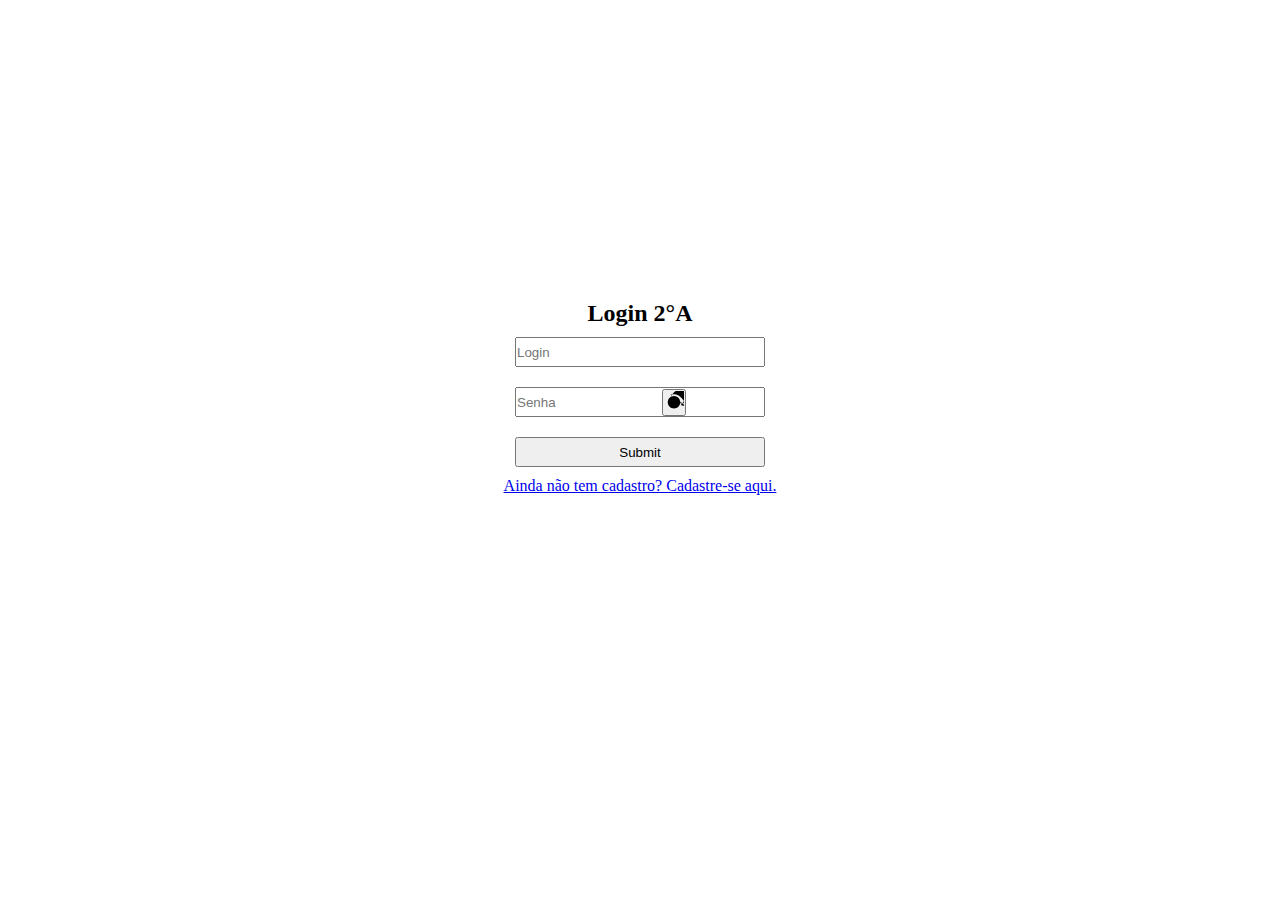
<file: index.html>
<!DOCTYPE html>
<html lang="pt-br">

<head>
  <meta charset="UTF-8" />
  <meta name="viewport" content="width=device-width, initial-scale=1.0, maximum-scale=1.0" />
  <title>Tela de Login</title>
  
  <style>
    * {
      box-sizing: border-box;
      margin:0;
      padding:0;
    }

body {
  width: 100%;
  height: 100%;
  background-image: url('https://sesidf.org.br/wp-content/uploads/2023/09/selo-SESI.png');
  background-size: contain;
  background-position: center;
    }

    form {
      width: 300px;
      margin: 300px auto;
      text-align: center;
    }

    input {
      display: inline-block;
      margin: 10px auto;
      width: 250px;
      height: 30px;
    }

    #senha {
      padding-right: 35px;
    }

 .olho {
    position: absolute;
    top: 389px;
    right: 594px;
  }
  </style>
</head>

<body>
  <form>


    <h2>Login 2°A</h2>
    <input type="text" placeholder="Login" id="login">
    <input type="password" placeholder="Senha" id="senha">
    <button type="button" class="olho" onclick="mostrarSenha()"><svg xmlns="http://www.w3.org/2000/svg" width="20" height="20" fill="currentColor" class="bi bi-eye-slash" viewBox="0 0 16 16">
  <path d="M13.359 11.238C15.06 9.72 16 8 16 8s-3-5.5-8-5.5a7.028 7.028 0 0 0-2.79.588l.77.77a8.962 8.962 0 0 1 4.153-4.334c2.121-1.849 3.347-2.543 5.482-3.013a1.139 1.139 0 0 1 .816-.494A1.793 1.793 0 0 1 18.8 8c0 .841-.688 2-2 2-.657 0-1.238-.177-1.618-.504l-.708.709a9.174 9.174 0 0 1-2.767-1.685c-.16-.123-.333-.234-.514-.329a11.197 11.197 0 0 1 5.914 4.026zM8 14c-2.673 0-5-2.327-5-5s2.327-5 5-5 5 2.327 5 5-2.327 5-5 5z"/>
</svg></button>
    <input type="submit" onclick="logar(); return false;">
    <br>
    <a href="Cadastrar.html">Ainda não tem cadastro? Cadastre-se aqui.</a>


    <script>
      function logar() {
        var login = document.getElementById('login').value;
        var senha = document.getElementById('senha').value;

        var nome = localStorage.getItem('nome');
        var loginArmazenado = localStorage.getItem('login');
        var senhaArmazenada = localStorage.getItem('senha');

        if (login == loginArmazenado && senha == senhaArmazenada) {
          alert("Login efetuado com sucesso, " + nome + "!");

          location.href = "inicio.html";
        } else {
          alert("Login ou senha incorretos!");
        }
      }

      function mostrarSenha() {
        var senha = document.getElementById('senha');

        if (senha.type === "password") {
          senha.type = "text";
        } else {
          senha.type = "password";
        }
      }
    </script>

  </form>
</body>

</html>
</file>
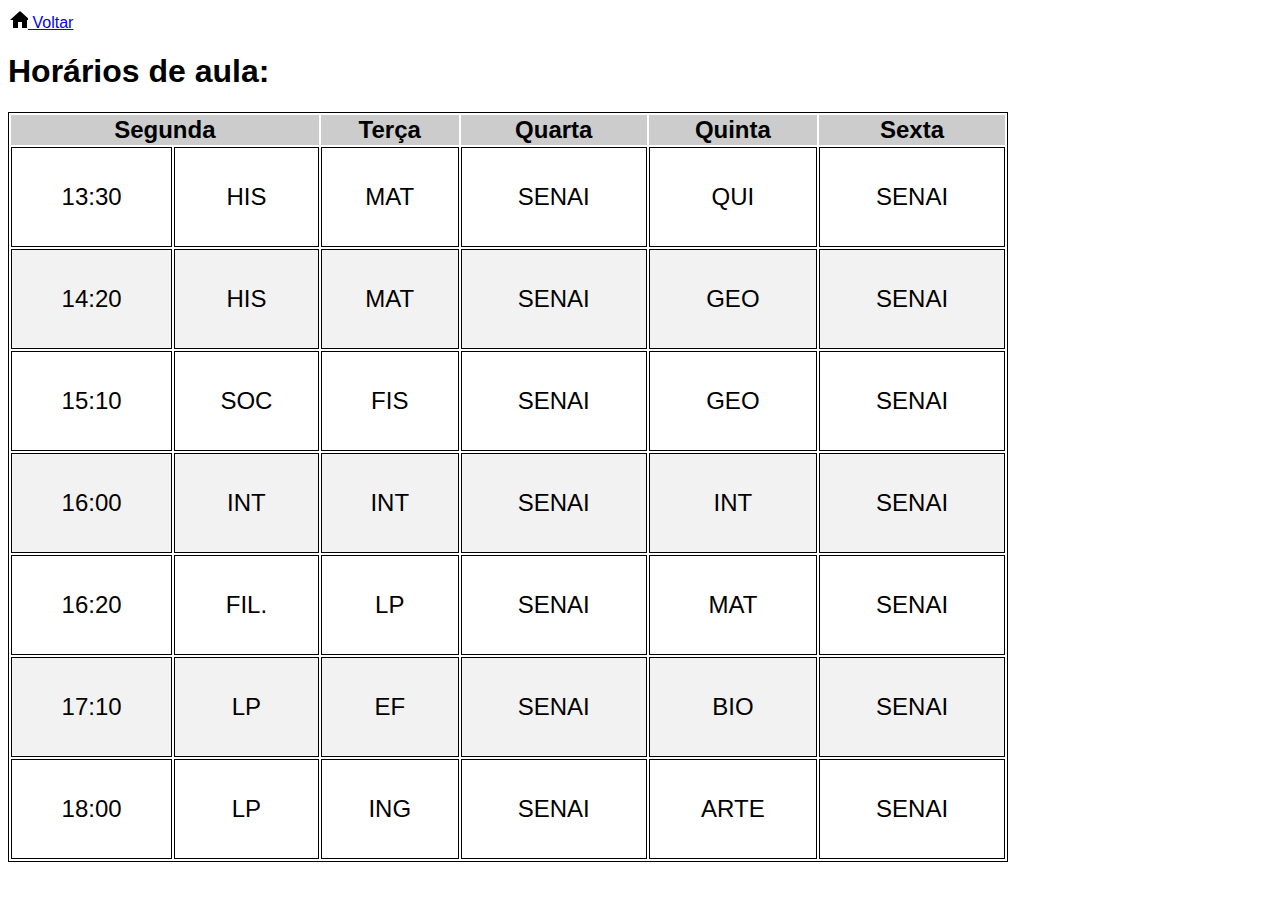
<file: aulas.html>
<!DOCTYPE html>

<html>
<head>
  <meta http-equiv="CONTENT-TYPE" content="text/html; charset=UTF-8">
  <title>Horários de aula</title>
  <a href="inicio.html" target="blank"</a>
          <svg xmlns="http://www.w3.org/2000/svg" width="20" height="20" viewBox="0 0 20 20">
            <path d="M10 20v-6h4v6h5v-8h3L12 3 2 12h3v8z"/>
            <path d="M0 0h24v24H0z" fill="none"/>
          </svg>
          Voltar</a>
  <style>
  body{
    font-family:arial, helvetica, sans-serif;
  }
  table{
    width:1000px;
    height:750px;
    border:1px solid black;
    border-collapse:separate;
    font-size:1.5rem;
  }
  td{
    text-align:center;
    border:1px solid black;
    padding:8px;
  }
  th{
    background-color:#ccc;
  }
  tr:nth-child(even){
    background-color:#f2f2f2;
  }
  </style>
</head>
<body>
  <h1>
    Horários de aula:
  </h1>

<table style="width:1000px; height:750px; border:1px solid black; border-collapse:separate; font-size:1.5rem;">
  <thead>
    <tr>
      <th colspan="2">Segunda</th>
      <th>Terça</th>
      <th>Quarta</th>
      <th>Quinta</th>
      <th>Sexta</th>
    </tr>
  </thead>
  <tbody>
    <tr>
      <td>13:30</td>
      <td>HIS</td>
      <td>MAT</td>
      <td>SENAI</td>
      <td>QUI</td>
      <td>SENAI</td>
    </tr>
    <tr>
      <td>14:20</td>
      <td>HIS</td>
      <td>MAT</td>
      <td>SENAI</td>
      <td>GEO</td>
      <td>SENAI</td>
    </tr>
    <tr>
      <td>15:10</td>
      <td>SOC</td>
      <td>FIS</td>
      <td>SENAI</td>
      <td>GEO</td>
      <td>SENAI</td>
    </tr>
    <tr>
      <td>16:00</td>
      <td>INT</td>
      <td>INT</td>
      <td>SENAI</td>
      <td>INT</td>
      <td>SENAI</td>
    </tr>
    <tr>
      <td>16:20</td>
      <td>FIL.</td>
      <td>LP</td>
      <td>SENAI</td>
      <td>MAT</td>
      <td>SENAI</td>
    </tr>
    <tr>
      <td>17:10</td>
      <td>LP</td>
      <td>EF</td>
      <td>SENAI</td>
      <td>BIO</td>
      <td>SENAI</td>
    </tr>
    <tr>
      <td>18:00</td>
      <td>LP</td>
      <td>ING</td>
      <td>SENAI</td>
      <td>ARTE</td>
      <td>SENAI</td>
    </tr>
  </tbody>
</table>
</body>
</html>
</file>
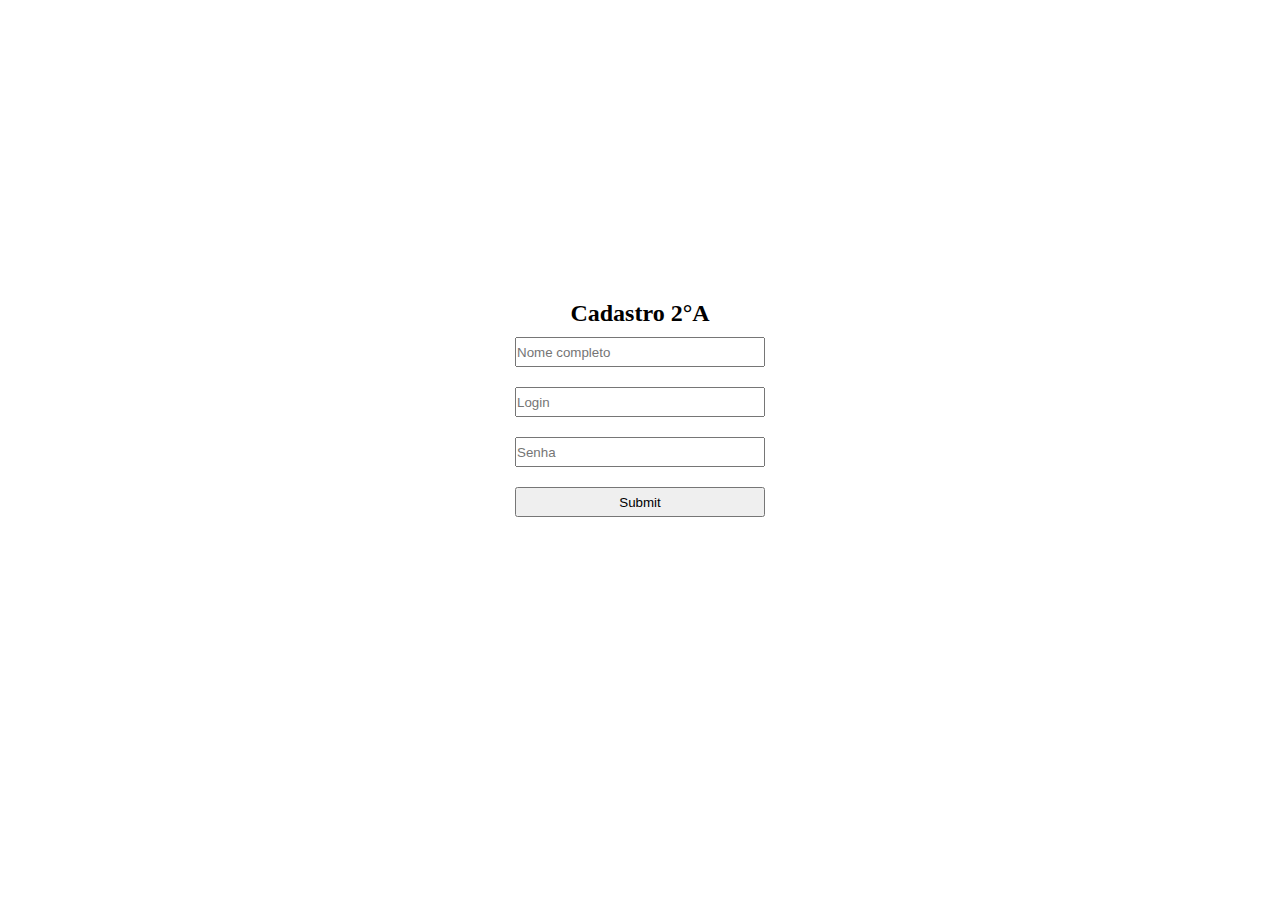
<file: Cadastrar.html>
<!DOCTYPE html>
<html lang="pt-br">

<head>
  <meta charset="UTF-8" />
  <meta name="viewport" content="width=device-width, initial-scale=1.0, maximum-scale=1.0" />
  <title>Tela de Cadastro</title>

 <style>
    * {
      box-sizing: border-box;
      margin:0;
      padding:0;
    }

body {
  width: 100%;
  height: 100%;
  background-image: url('https://sesidf.org.br/wp-content/uploads/2023/09/selo-SESI.png');
  background-size: contain;
  background-position: center;
    }

    form {
      width: 300px;
      margin: 300px auto;
      text-align: center;
    }

    input {
      display: inline-block;
      margin: 10px auto;
      width: 250px;
      height: 30px;
    }
  </style>
</head>

<body>
  <form>

    <h2>Cadastro 2°A</h2>
    <input type="text" placeholder="Nome completo" id="nome">
    <input type="text" placeholder="Login" id="login">
    <input type="text" placeholder="Senha" id="senha">
    <input type="submit" onclick="cadastrar(); return false;">


    <script>
      function cadastrar() {
        var nome = document.getElementById('nome').value;
        var login = document.getElementById('login').value;
        var senha = document.getElementById('senha').value;
        
        localStorage.setItem('nome', nome);
        localStorage.setItem('login', login);
        localStorage.setItem('senha', senha);

        alert("Cadastro realizado com sucesso!");

        location.href = "index.html";
      }
    </script>

  </form>
</body>

</html>
</file>
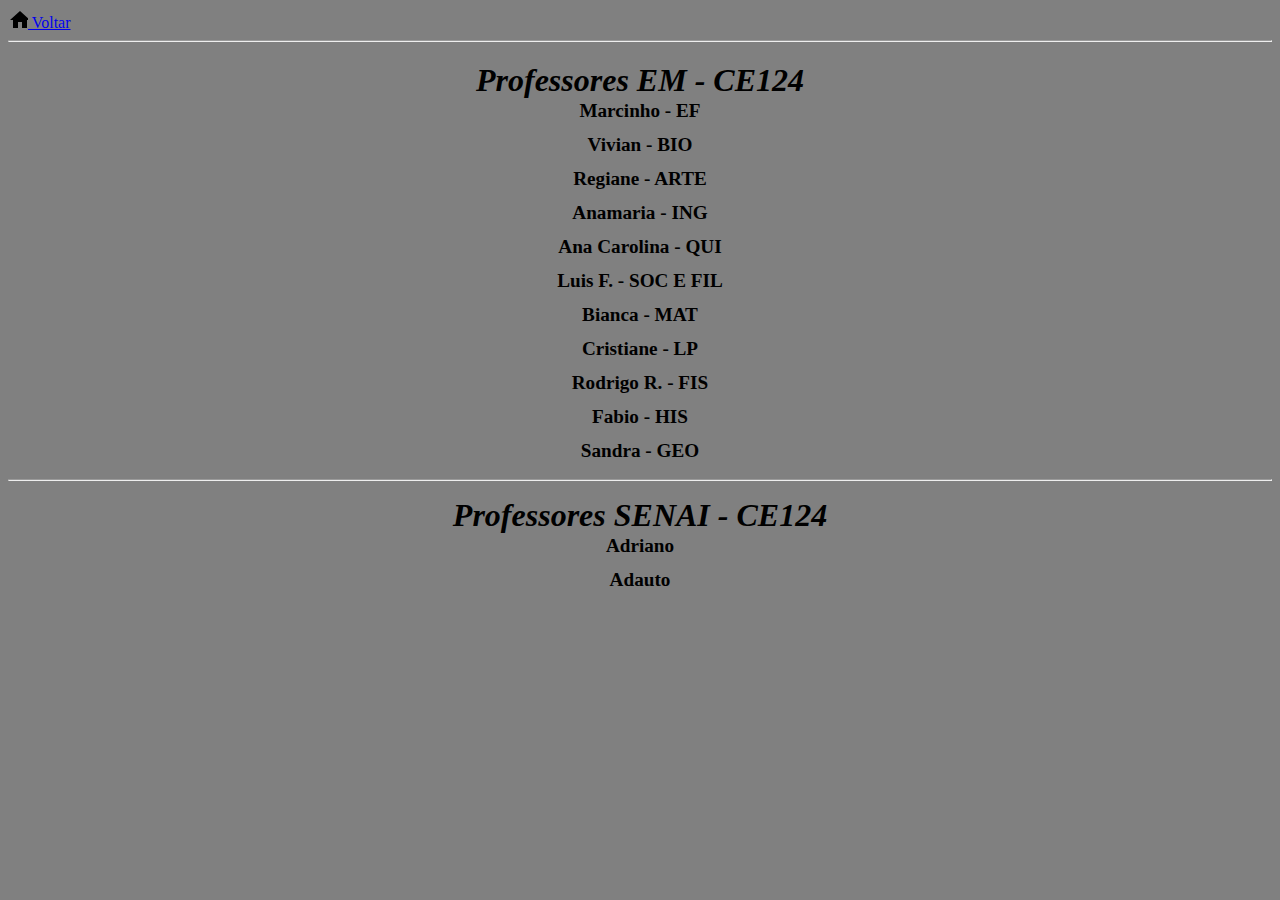
<file: Professores (1).html>
<!DOCTYPE html>

<html>
<head>
  <meta http-equiv="CONTENT-TYPE" content="text/html; charset=UTF-8">
  <title>Hello, World!</title>
    <a href="inicio.html" target="blank"</a>
          <svg xmlns="http://www.w3.org/2000/svg" width="20" height="20" viewBox="0 0 20 20">
            <path d="M10 20v-6h4v6h5v-8h3L12 3 2 12h3v8z"/>
            <path d="M0 0h24v24H0z" fill="none"/>
          </svg>
          Voltar</a>
<style>
 body{
   background: gray;
   color: black;
   font-family: copperplate gothic;
 }
 h1{
   text-align: center;
   font-size: 2rem;
   font-weight: bold;
   margin-top: 20px;
 }
 ul{
   list-style-type: none;
   padding: 0;
   margin: 0;
 }
 li{
   font-size: 1.2rem;
   line-height: 1.5rem;
   margin-bottom: 10px;
 }
</style>
</head>
<body>
  <hr>
  <h1>
    <i>Professores EM - CE124</i>
    <ul>
  <li>Marcinho - EF</li>
  <li>Vivian - BIO</li>
  <li>Regiane - ARTE</li>
  <li>Anamaria - ING</li>
  <li>Ana Carolina - QUI</li>
  <li>Luis F. - SOC E FIL</li>
  <li>Bianca - MAT</li>
  <li>Cristiane - LP</li>
  <li>Rodrigo R. - FIS</li>
  <li>Fabio - HIS</li>
  <li>Sandra - GEO</li>
</ul>
    <hr>
     <i>Professores SENAI - CE124</i>
  <li>Adriano</li>
  <li>Adauto</li>
    
  </h1>
</body>
</html>
</file>
